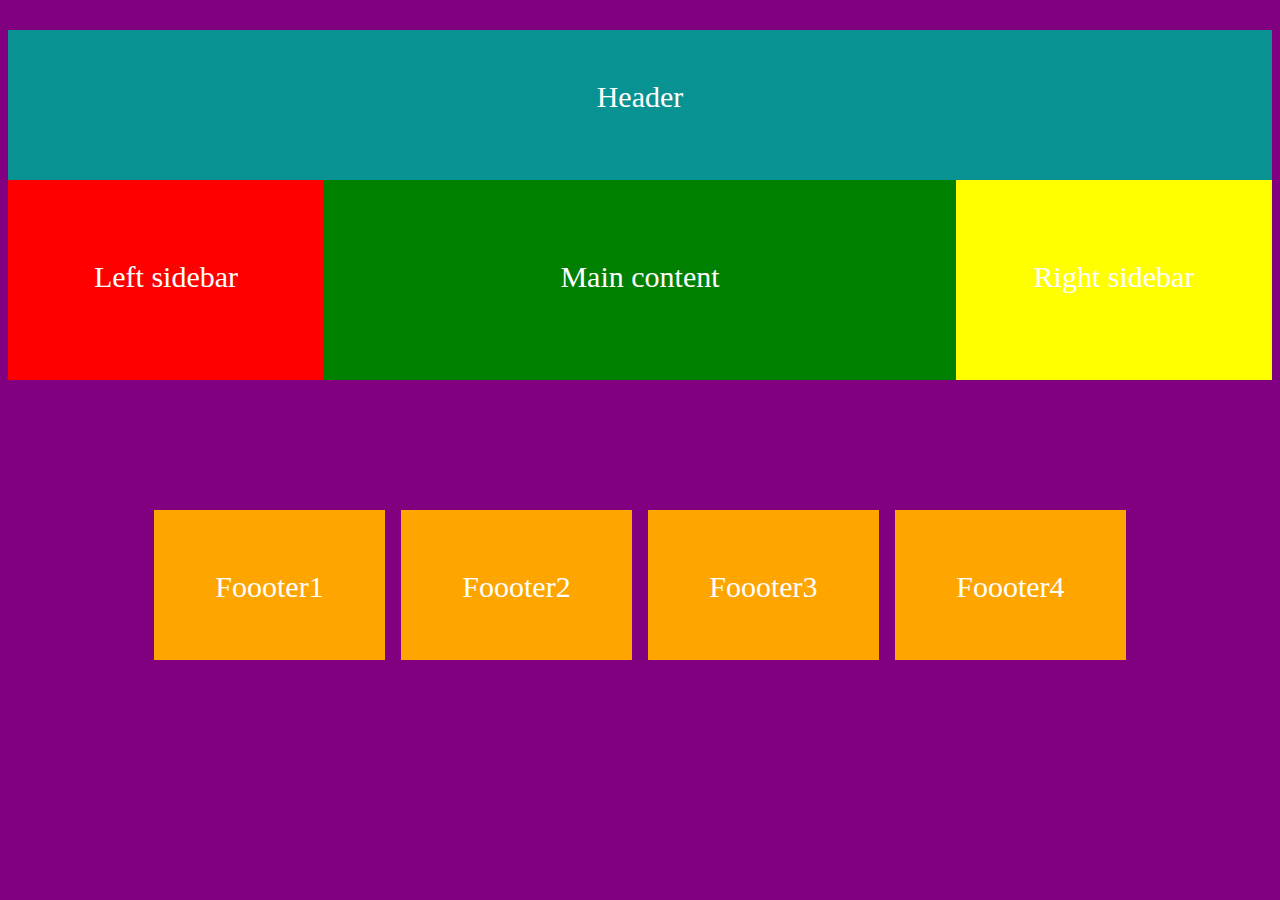
<file: uy ishi9/index.html>
<!DOCTYPE html>
<html lang="en">

<head>
    <meta charset="UTF-8">
    <meta name="viewport" content="width=device-width, initial-scale=1.0">
    <title>uy ishi9</title>
    <link rel="stylesheet" href="./style.css">
</head>

<body>

    <div class="box">
        <p>Header</p>
    </div>
    <div class="b">
        <div class="box1">
            <p>Left sidebar</p>
        </div>
        <div class="box2">
            <p>Main content</p>
        </div>
        <div class="box3">
            <p>Right sidebar</p>
        </div>
        <br>
        <div class="box4"></div>
    </div>

    <div class="a">
    <div class="ab"> <p class="gh">Foooter1</p></div>
    <div class="du"><p class="gh">Foooter2</p></div>
    <div class="shu"><p class="gh">Foooter3</p></div>
    <div class="kur"><p class="gh">Foooter4</p></div>
    </div>
    
</body>

</html>
</file>
<file: uy ishi9/style.css>
.box{
    background-color: rgb(8, 146, 146);
    color: white;
    width: 100%;
    height:150px ;
    text-align: center  ;
    font-size: 30px;
    
    
}
 
.box1{
    background-color: red;
    color: white;
    width: 25%;
    height:200px ;
    text-align: center;
    font-size: 30px;   
}
.box2{
    background-color: green;
    color: white;
    width: 50%;
    height:200px ;    
    font-size: 30px; 
    text-align: center;
     
      
}
.box3{
    background-color: yellow;
    color: white;
    width: 25%;
    height:200px ;
    text-align: center;
    font-size: 30px;
}
body{
    background-color: purple;
    
}
.b{
    flex-wrap:wrap;
    display: flex ;
    flex-direction:row;
    
}
.ab{
   
    background-color: orange;
    color: white;
    text-align: center;
    font-size: 30px;
    width: 23%;
    height: 150px;
}
.du{
    background-color: orange;
    color: white;
    text-align: center;
    font-size: 30px;
    width: 23%;
    height: 150px;
}
.shu{
    background-color: orange;
    color: white;
    text-align: center;
    font-size: 30px;
    width: 23%;
    height: 150px;
}
.kur{
    background-color: orange;
    color: white;
    text-align: center;
    font-size: 30px;
    width: 23%;
    height: 150px;
   

}

.a{
    flex-wrap:wrap;
    display: flex ;
    align-items: center; 
    flex-direction:row;
    justify-content:space-evenly;
    margin: 130px;
      
}
p{
    padding: 50px;
}
.gh{
    padding: 30px   ;
}
</file>
